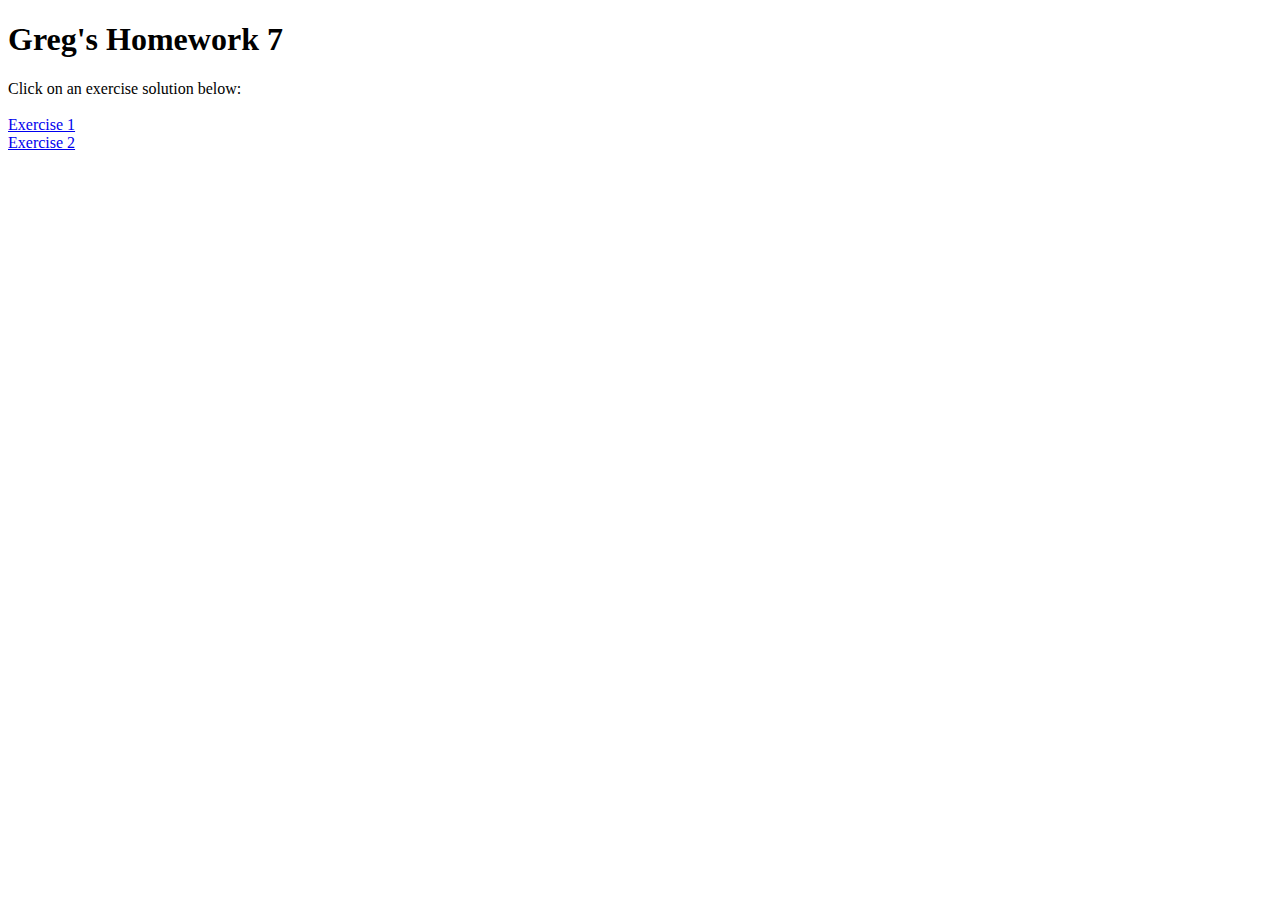
<file: index.html>
<!DOCTYPE html>
<html lang = "en">
    <head>
        <meta charset = "UTF-8">
        <meta name="viewport" content="width=device-width, initial-scale=1.0">
        <title>Greg's Homework 7</title>
    </head>
    <body>
        <h1>Greg's Homework 7</h1>
        Click on an exercise solution below: <br><br>
        <a href = "html/ex1.html">Exercise 1</a> <br>
        <a href = "html/ex2.html">Exercise 2</a> 
    </body>
</html>
</file>
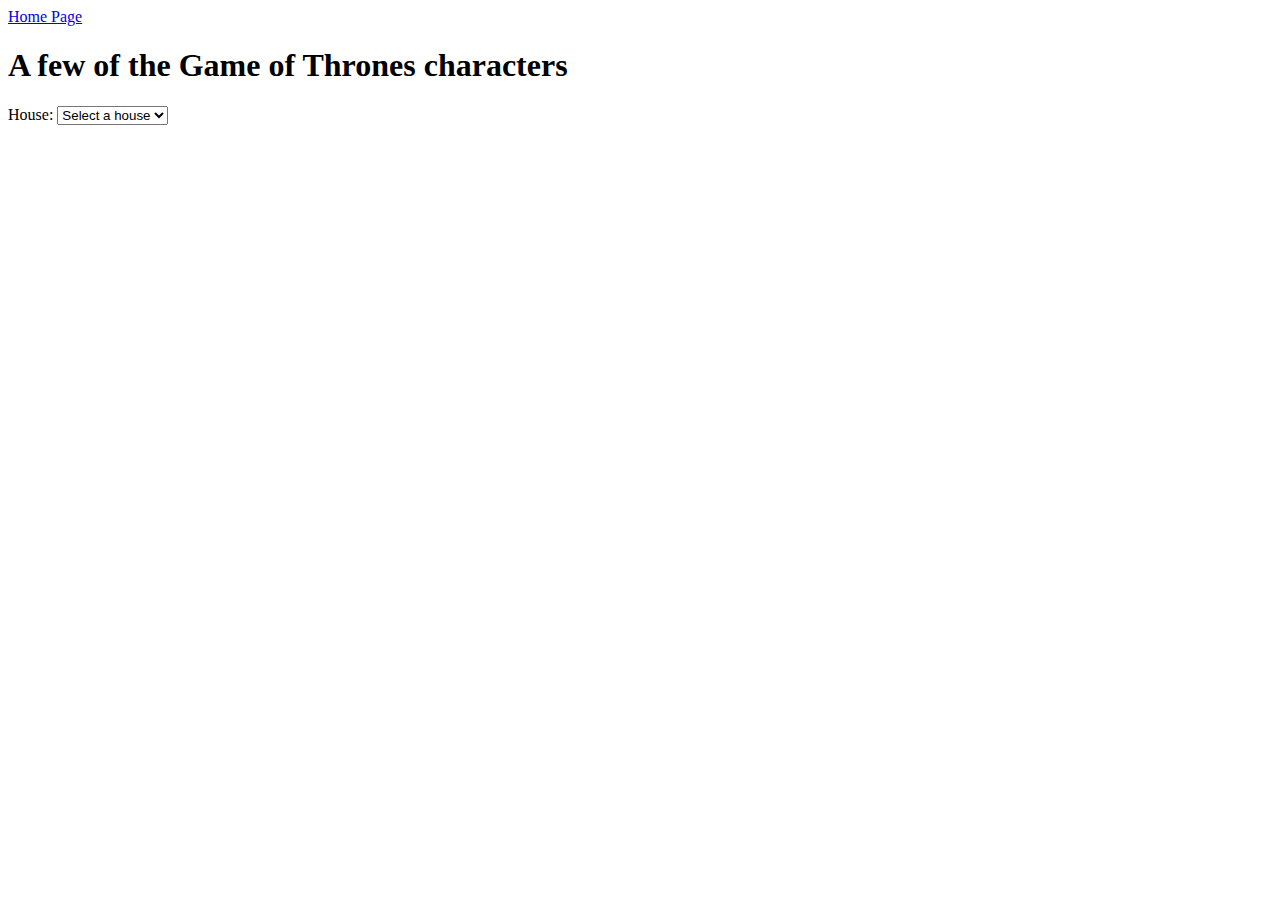
<file: html/ex1.html>
<!DOCTYPE html>
<html lang = "en">
<head>
    <meta charset="UTF-8">
    <meta name="viewpoint" content="width=device-width, initial-scale=1.0">
    <title>Manipulate Forms</title>
</head>
<body>
    <a href = "../index.html">Home Page</a>
    <h1>A few of the Game of Thrones characters</h1>
    <form>
        <label for="house">House</label>:
        <select name="house" id="house">
            <option value="" selected>Select a house</option>
        </select>
    </form>

    <p>
        <ul id="characters"></ul>
    </p>
    <script src = "../js/ex1.js"></script>
</body>
</html>
</file>
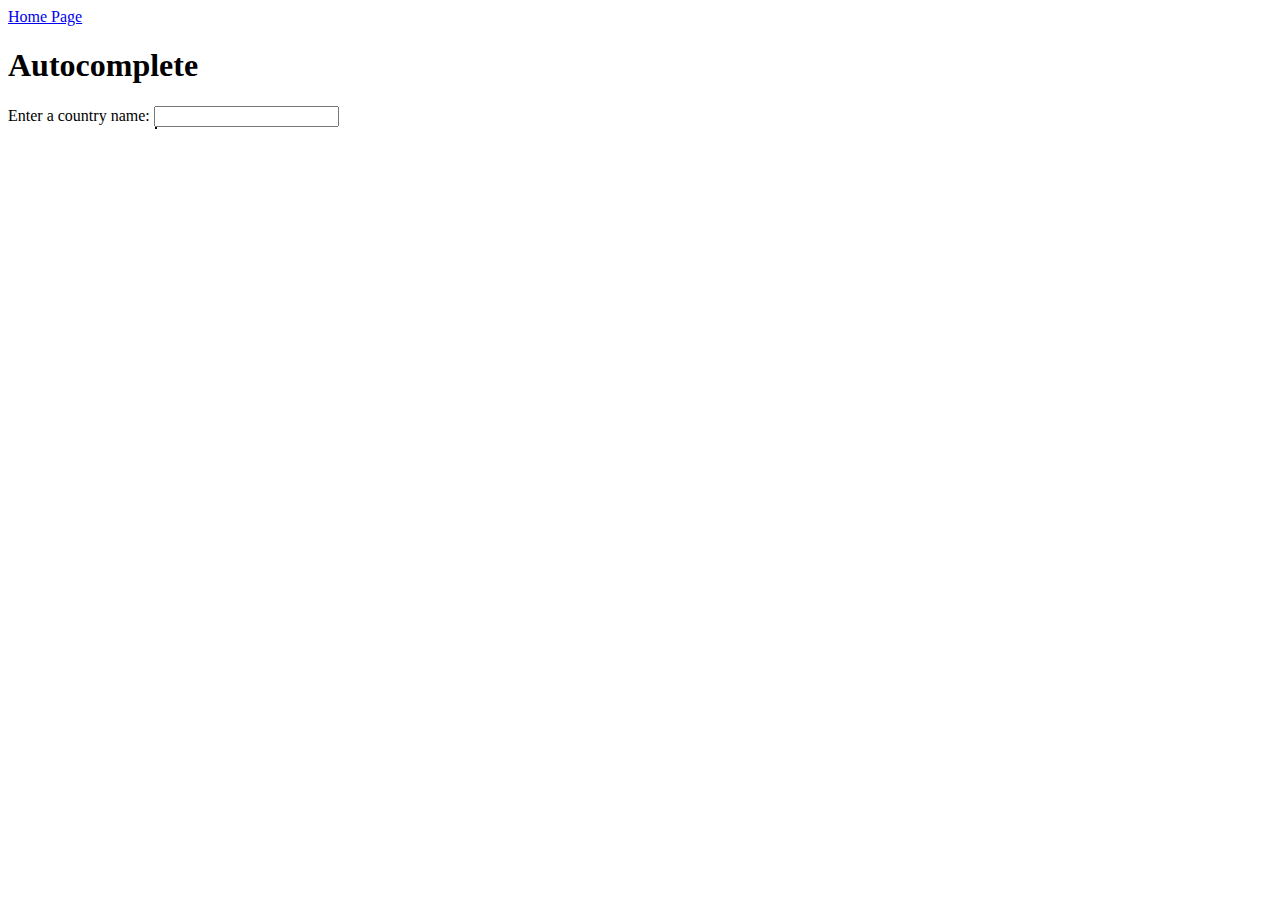
<file: html/ex2.html>
<!DOCTYPE html>
<html lang = "en">
<head>
    <meta charset="UTF-8">
    <meta name="viewpoint" content="width=device-width, initial-scale=1.0">
    <link href="../css/ex2.css" rel="stylesheet" type="text/css">
    <title>Autocomplete</title>
</head>
<body>
    <a href = "../index.html">Home Page</a> <br>
    <h1>Autocomplete</h1>
    <label for = "country">Enter a country name</label>:
    <input type = "text" id = "country">
    <div id = "suggestions"></div>
    <script src = "../js/ex2.js"></script>
</body>
</html>
</file>
<file: css/ex2.css>
.suggestion {
    padding-left: 2px;
    padding-right: 2px;
}


.suggestion:hover {
    background-color: #adf;
    cursor: pointer;
}


#suggestions {
    position: absolute;
    border: 1px solid black;
    left: 155px;
}
</file>
